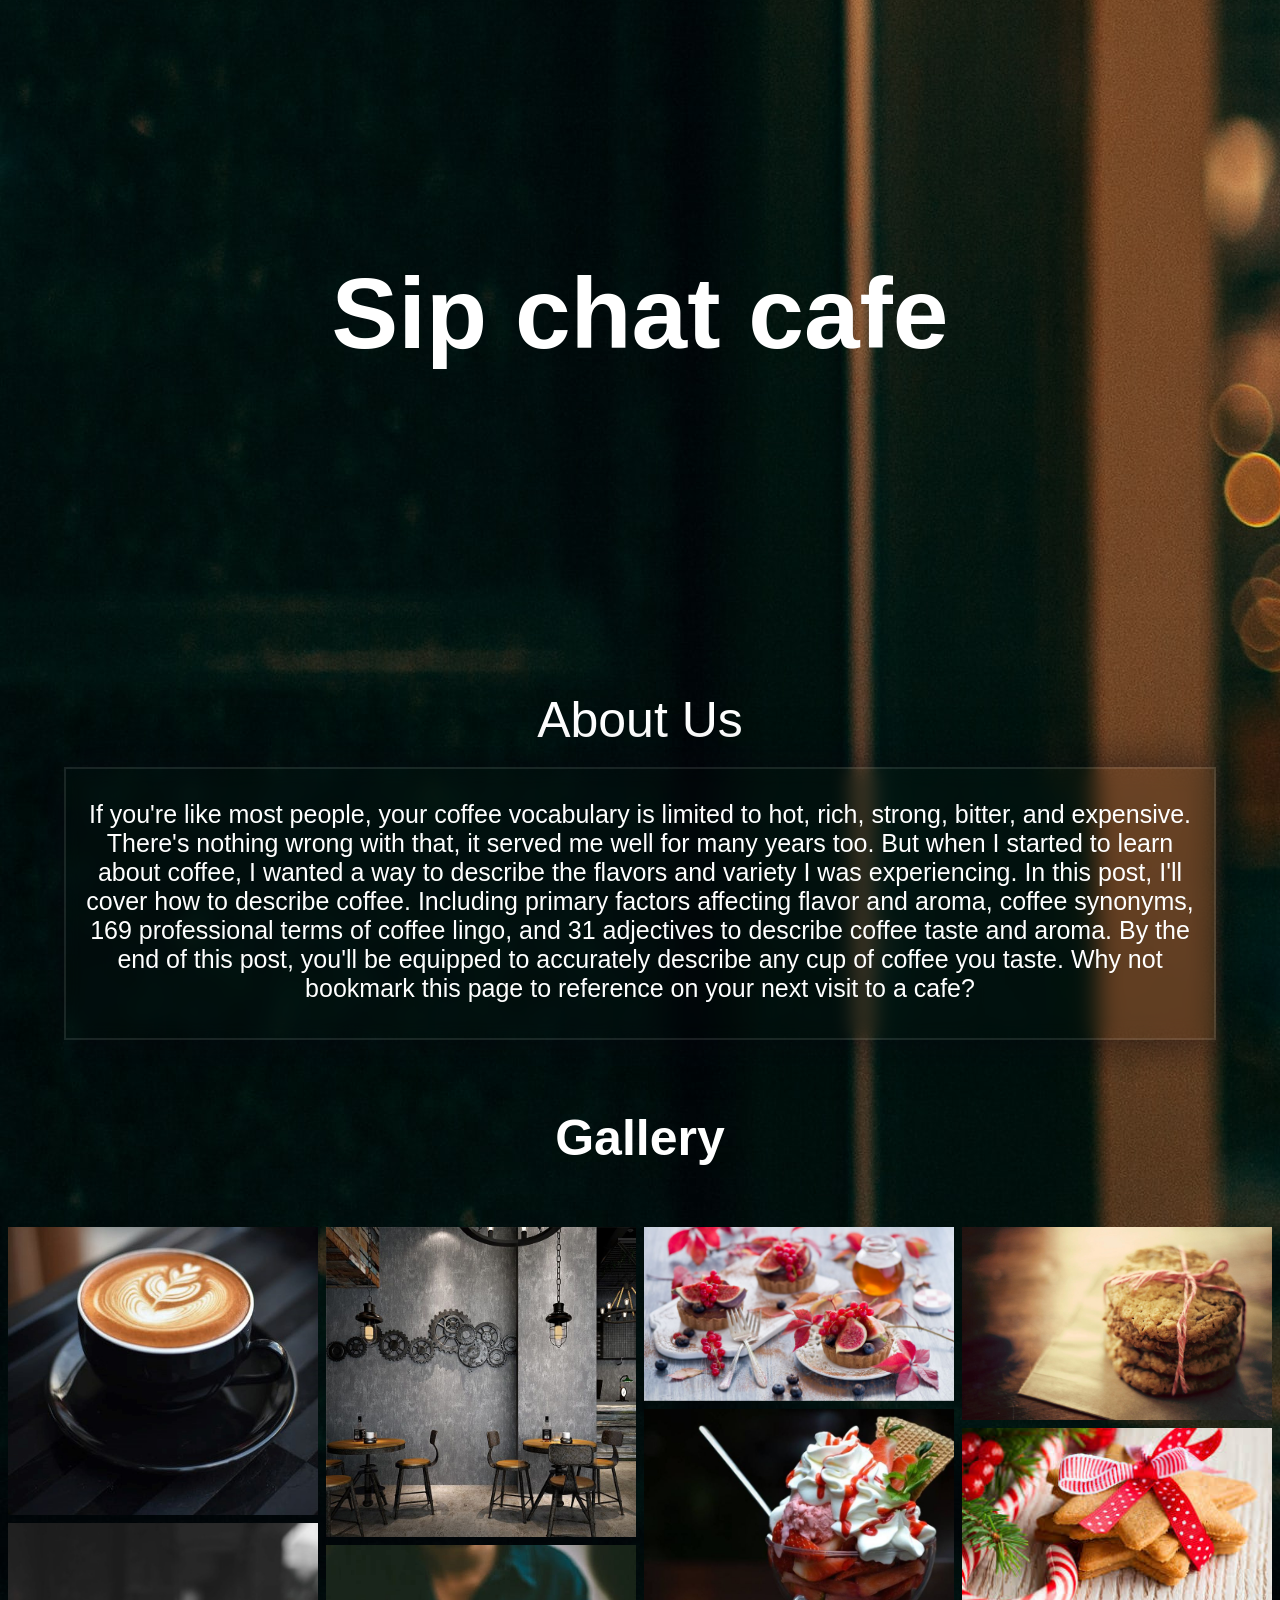
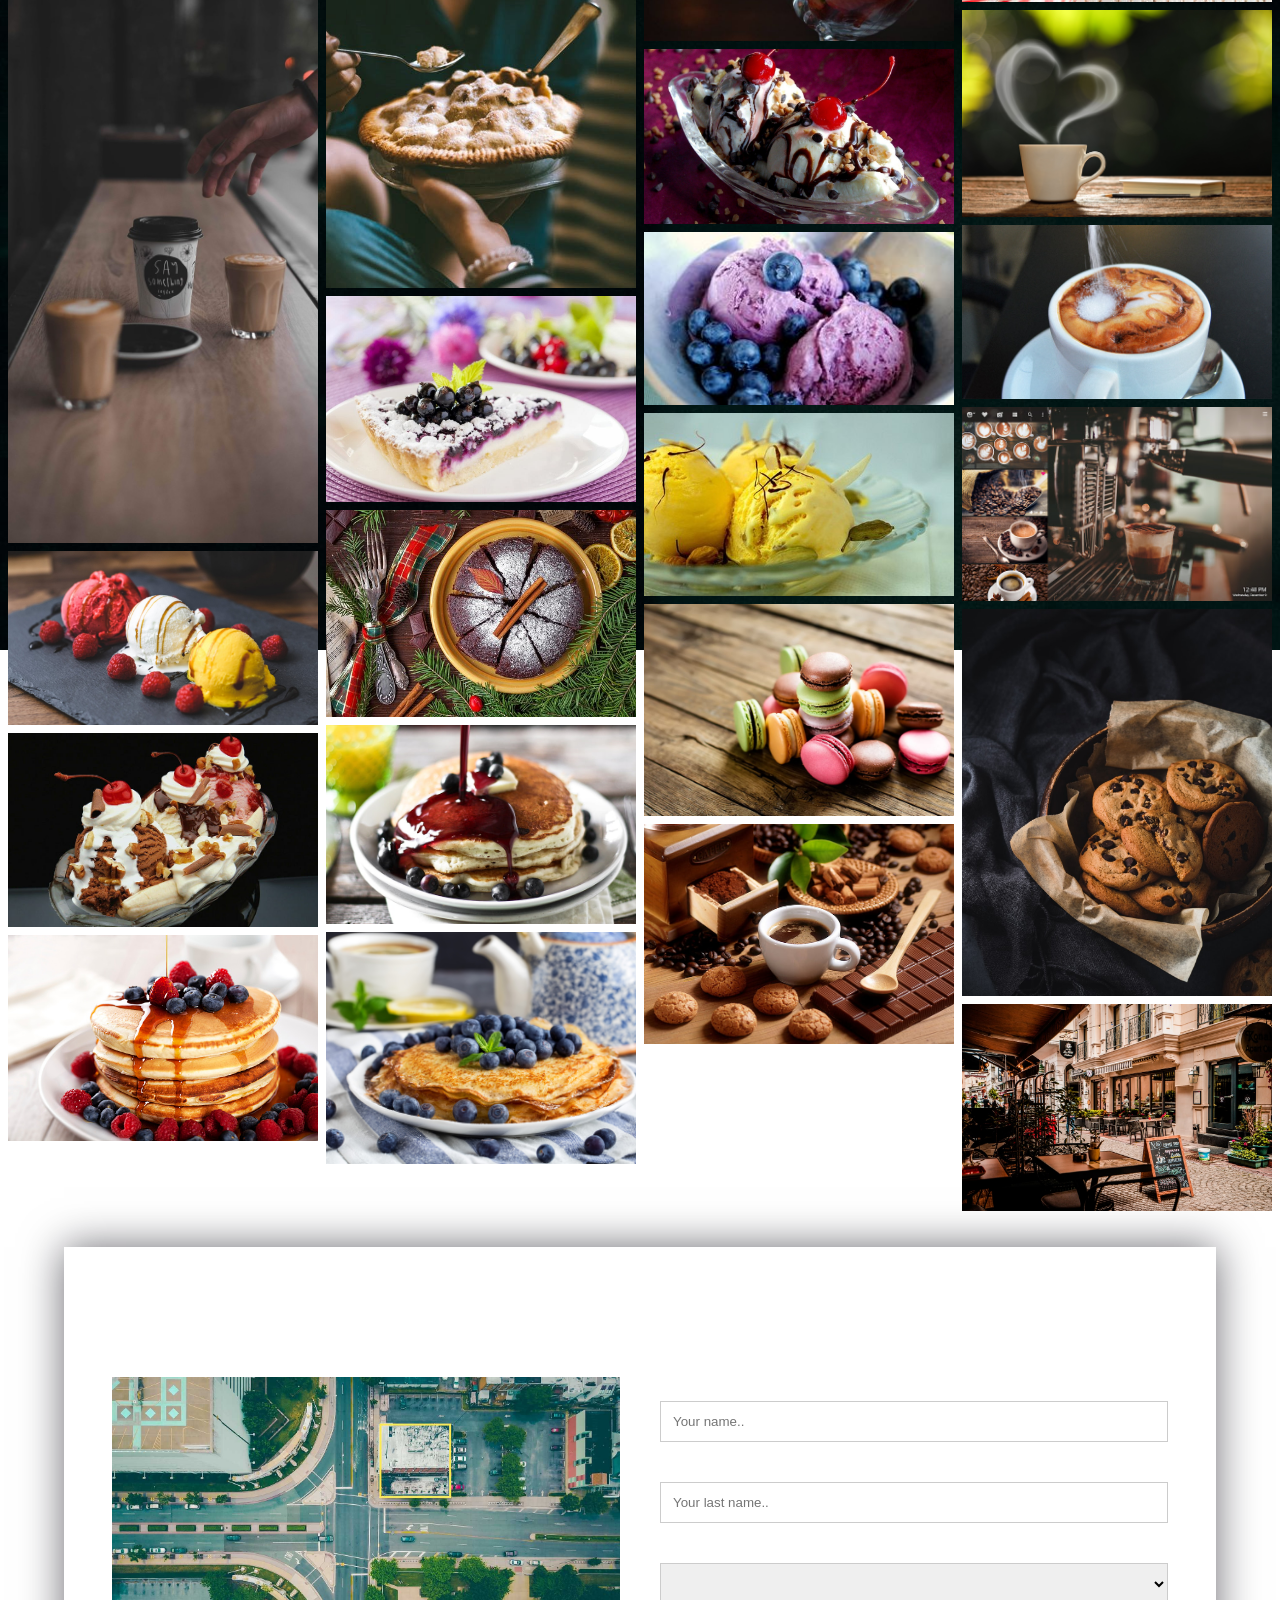
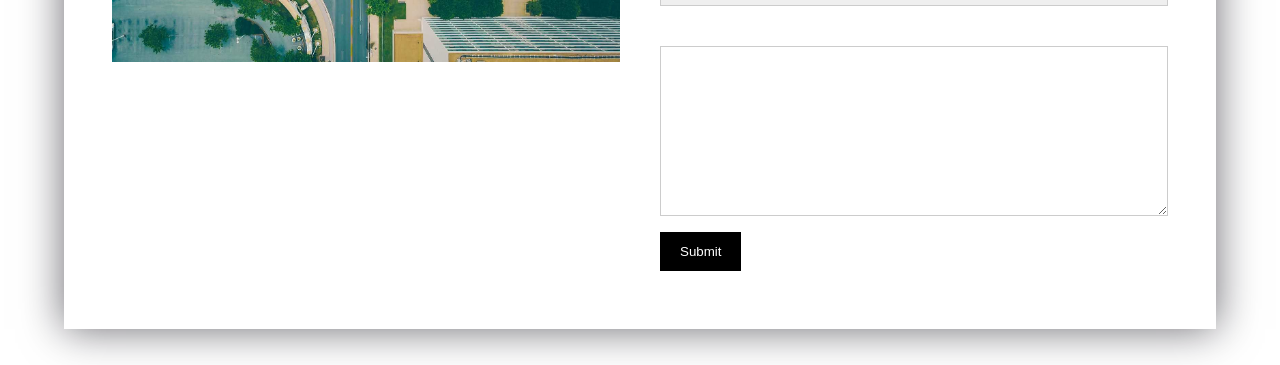
<file: websit/index.html>
<html>
  <head>
    <title>
      Sip chat Cafe
    </title>
    <link rel = "icon" href = "logo.jpg" type = "image/x-icon">
    <link rel="stylesheet" href="indexcss.css">
  </head>
  <body>
    <h1 class="head">Sip chat cafe
    </h1>
    <a style="display: block; text-align: center;font-size: 50px;text-decoration: none;color: white;" href="https://sipchat.000webhostapp.com/index.php" target="_blank"> About Us
    </a><br>
    <fieldset>
      <p>If you're like most people, your coffee vocabulary is limited to hot, rich, strong, bitter, and expensive. There's nothing wrong with that, it served me well for many years too. But when I started to learn about coffee, I wanted a way to describe the flavors and variety I was experiencing. In this post, I'll cover how to describe coffee. Including primary factors affecting flavor and aroma, coffee synonyms, 169 professional terms of coffee lingo, and 31 adjectives to describe coffee taste and aroma. By the end of this post, you'll be equipped to accurately describe any cup of coffee you taste. Why not bookmark this page to reference on your next visit to a cafe?
      </p>
    </fieldset>
    <br>
    <br>
    <h1 style="text-align: center;font-size: 50px;">Gallery
    </h1>
    <br>
    <!-- Photo Grid -->
    <div class="row"> 
      <div class="column">
        <img src="g1.jpeg" style="width:100%">
        <img src="g2.jpg" style="width:100%">
        <img src="g3.jpg" style="width:100%">
        <img src="g4.jpg" style="width:100%">
        <img src="g5.jpg" style="width:100%">
      </div>
      <div class="column">
        <img src="g8.jpg" style="width:100%">
        <img src="g9.jpeg" style="width:100%">
        <img src="g10.jpg" style="width:100%">
        <img src="g11.jpg" style="width:100%">
        <img src="g12.jpg" style="width:100%">
        <img src="g13.jpg" style="width:100%">
      </div>  
      <div class="column">
        <img src="g14.jpg" style="width:100%">
        <img src="g15.jpg" style="width:100%">
        <img src="g16.jpg" style="width:100%">
        <img src="g17.jpg" style="width:100%">
        <img src="g18.jpg" style="width:100%">
        <img src="g19.jpg" style="width:100%">
        <img src="g20.jpg" style="width:100%">
      </div>
      <div class="column">
        <img src="g21.jpg" style="width:100%">
        <img src="g22.jfif" style="width:100%">
        <img src="g23.jpg" style="width:100%">
        <img src="g24.jpg" style="width:100%">
        <img src="g25.jpg" style="width:100%">
        <img src="g6.jfif" style="width:100%">
        <img src="g7.jfif" style="width:100%">
      </div>
    </div>
    <br>
    <br>
    <fieldset>
      <div class="cont">
        <div style="text-align:center">
          <h2>Contact Us
          </h2>
          <marquee>Swing by for a cup of coffee, or leave us a message:
          </marquee>
        </div>
        <div class="row">
          <div class="colu">
            <img src="map.jpg" style="width:100%">
          </div>
          <div class="colu">
            <form action="/action_page.php">
              <label for="fname">First Name
              </label>
              <input type="text" id="fname" name="firstname" placeholder="Your name.." required>
              <label for="lname">Last Name
              </label>
              <input type="text" id="lname" name="lastname" placeholder="Your last name.." required>
              <label for="country">Country
              </label>
              <select id="country" name="country">
                <option>
                </option>
                <option value="india">India
                </option>
                <option value="canada">Canada
                </option>
                <option value="usa">America
                </option>
              </select>
              <label for="subject">Subject
              </label>
              <textarea id="subject" name="subject" placeholder="Write something.." style="height:170px">
              </textarea>
              <input type="submit" value="Submit">
            </form>
          </div>
        </div>
      </div>
    </fieldset>
    <br>
    <br>
  </body>
</html>
</file>
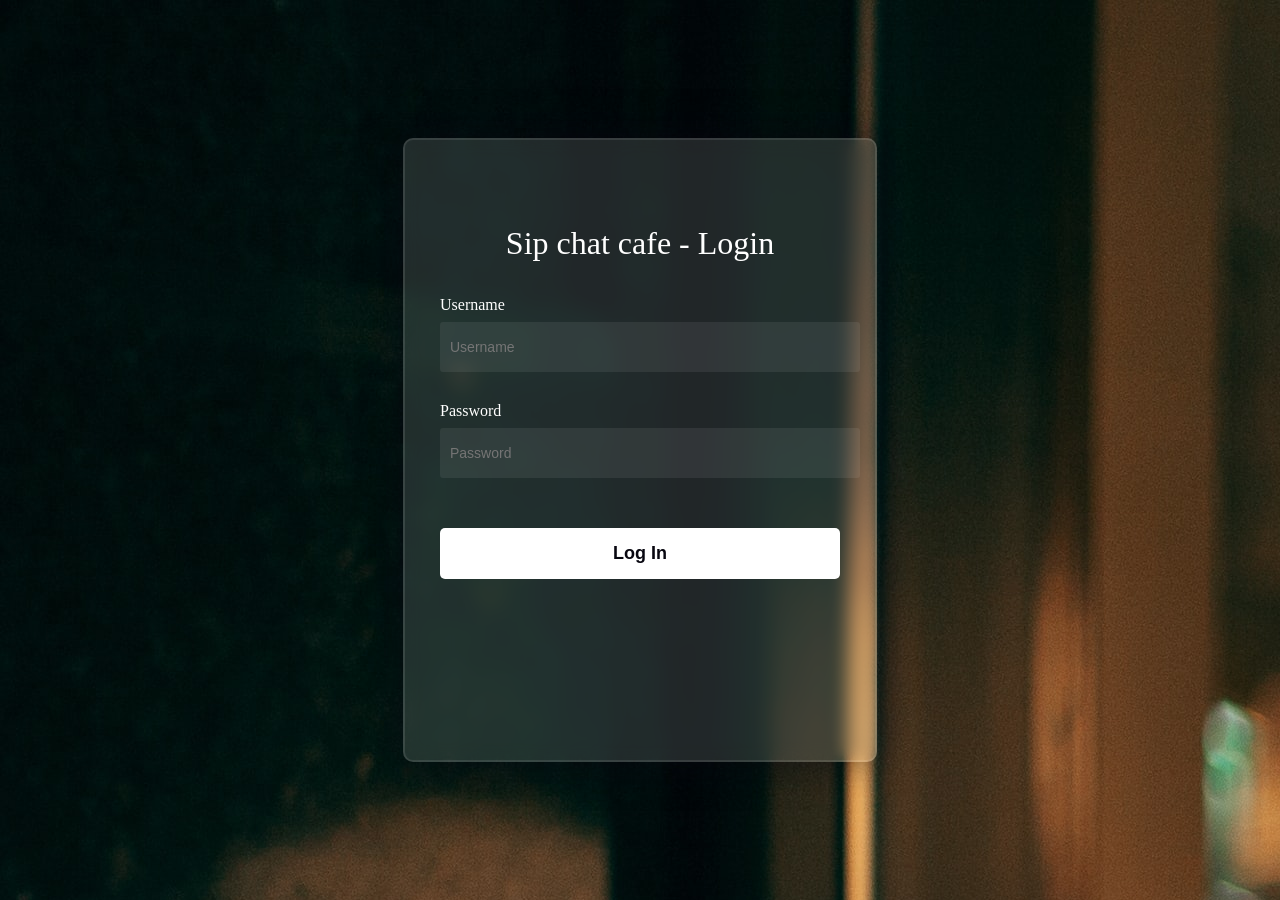
<file: Admin Side/adminlogin.html>
<!DOCTYPE html>
<html>
    <head>
        <title>log-in</title>
        <link rel = "icon" href = "logo.jpg" type = "image/x-icon">
        <link rel="stylesheet" href="logincss.css">
    </head>
    <body>
        <script>
            function validate()
            {
                let x = document.forms["myForm"]["username"].value;
                let y = document.forms["myForm"]["password"].value;
                if ((x === y) && ((x=='shanjai1511')||(x=='muhil0108')))
                {
                    return true;
                }
            }
        </script>
        <form name="myForm" onsubmit="return validate()" action="selection.html" method="post">
            <h3>Sip chat cafe - Login</h3>
            <label for="username">Username</label>
            <input type="text" placeholder="Username" id="username" required>
            <label for="password">Password</label>
            <input type="password" placeholder="Password" id="password" required>
            <button onclick="validate()">Log In</button>
        </form>
    </body>
</html>
</file>
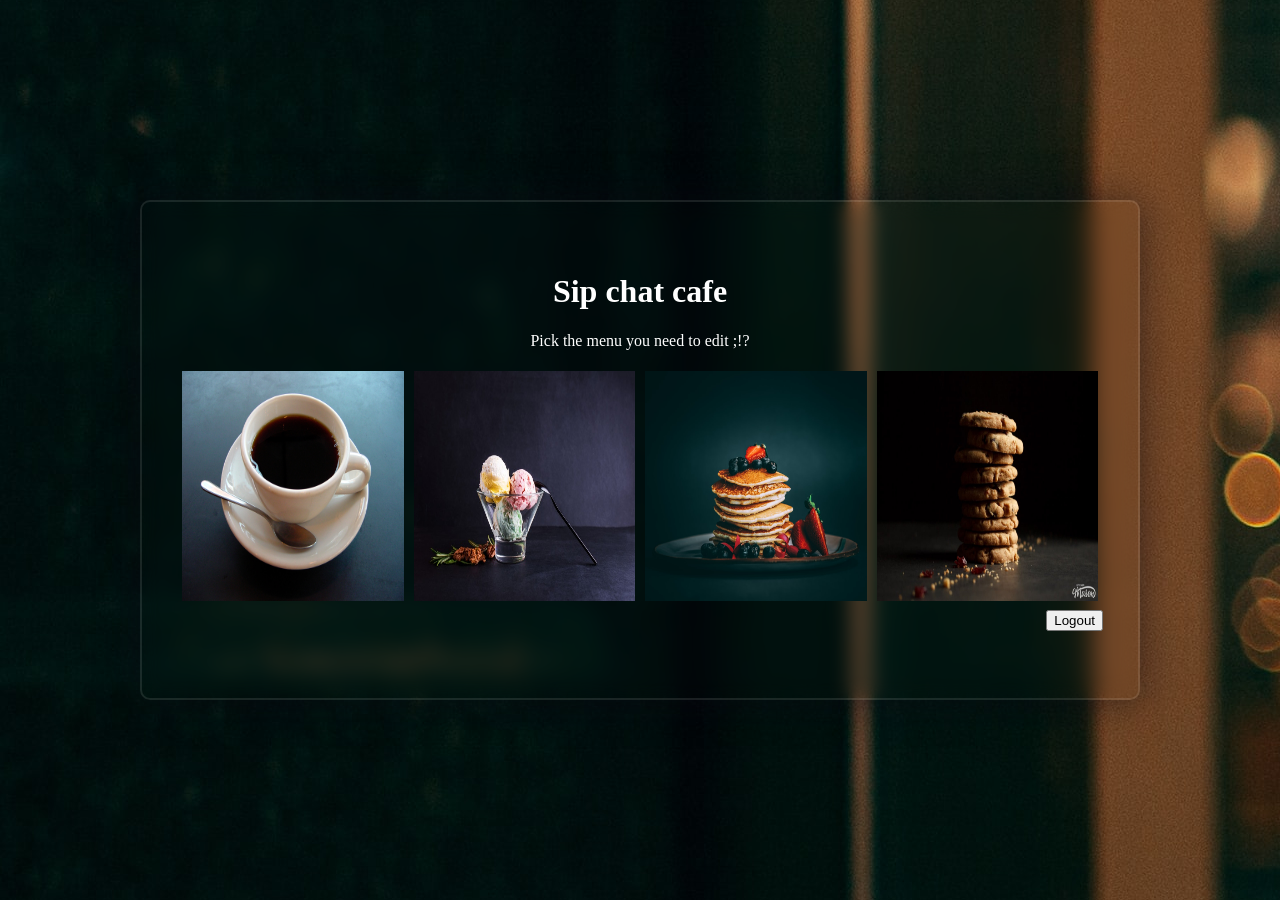
<file: Admin Side/selection.html>
<!DOCTYPE html>
<html>
    <head>
        <title>Sip chat cafe</title>
        <link rel = "icon" href = "logo.jpg" type = "image/x-icon">
        <link rel="stylesheet" href="selectioncss.css">
    </head>
    <body>
        <div class="container">
            <h1>Sip chat cafe</h1>
            <p>Pick the menu you need to edit ;!?</p>
            <div class="row">

                <div class="column">
                    <a href="coffeeindex.php"> <img src="coffee.jfif"  alt="Snow" style="width:100%" class="ic"></a>
                </div>

                <div class="column">
                    <a href="icecreamindex.php"><img src="icecream.jpg" alt="Forest" style="width:100%" class="ic"></a>
                </div>

                <div class="column">
                    <a href="pancakeindex.php"><img src="pancake.jfif" alt="Mountains" style="width:100%" class="ic"></a>
                </div>

                <div class="column" class="center">
                    <a href="biscuitindex.php"><img src="biscuit.jpg" alt="Mountains" style="width:100%" class="ic"></a>
                </div>

            </div>
             <button><a href="adminlogin.html">Logout</a></button>
        </div>
    </body>
</html>
</file>
<file: websit/indexcss.css>
@media screen and (min-width:1000px)
{
    body
    {
        background-image: url('bg22.jpg');
        background-position-y: center;
        background-repeat: no-repeat;
        background-attachment: fixed;
        color:white;
    }
    .head
    {
        margin-top: 20%;
        text-align: center;
        margin-bottom:25%;
        font-size:100px;
    }
    p
    {
        text-align: center;
        font-size: 25px;
    }
}
@media screen and (max-width:1000px)
{
    p
    {
        text-align: center;
    }
    body
    {
        background-image: url('bg22.jpg');
        font-family: cursive;
        background-position-y: center;
        background-repeat: no-repeat;
        background-attachment: fixed;
        color:white;
    }
    .head
    {
        font-size:70px;
        margin-top: 50%;
        text-align: center;
        margin-bottom:50%;
    }
}
*
{
    box-sizing: border-box;
}
body
{
    margin: 0;
    font-family: Arial;
}
.header
{
    text-align: center;
    padding: 32px;
}
.row
{
    display: -ms-flexbox;
    display: flex;
    -ms-flex-wrap: wrap;
    flex-wrap: wrap;
    padding: 0 4px;
}
.column
{
    -ms-flex: 25%;
    flex: 25%;
    max-width: 25%;
    padding: 0 4px;
}
.column img
{
    margin-top: 8px;
    vertical-align: middle;
    width: 100%;
}
@media screen and (max-width: 800px)
{
    p
    {
        text-align: center;
    }
    .column
    {
        -ms-flex: 50%;
        flex: 50%;
        max-width: 50%;
    }
}
@media screen and (max-width: 600px)
{
    .column
    {
        -ms-flex: 100%;
        flex: 100%;
        max-width: 100%;
    }
}
input[type=text], select, textarea
{
    width: 100%;
    padding: 12px;
    border: 1px solid #ccc;
    margin-top: 6px;
    margin-bottom: 16px;
    resize: vertical;
}
input[type=submit]
{
    background-color: black;
    color: white;
    padding: 12px 20px;
    border: none;
    cursor: pointer;
}
input[type=submit]:hover
{
    background-color: gray;
}
.cont
{
    border-radius: 5px;
    padding: 10px;
}
.colu
{
    float: left;
    width: 50%;
    margin-top: 6px;
    padding: 20px;
}
.row:after
{
    content: "";
    display: table;
    clear: both;
}
@media screen and (max-width: 600px)
{
    p
    {
        text-align: center;
    }
    .colu, input[type=submit]
    {
        width: 100%;
        margin-top: 0;
    }
}
fieldset
{
    margin-left: 5%;
    margin-right: 5%;
    border-style: none;
    backdrop-filter: blur(10px);
    border: 2px solid rgba(255,255,255,0.1);
    box-shadow: 0 0 40px rgba(8,7,16,0.6);
}
</file>
<file: Admin Side/logincss.css>
body
{
    background-image: url('bg22.jpg');
    font-family: cursive;
}
.background
{
    width: 430px;
    height: 520px;
    position: absolute;
    transform: translate(-50%,-50%);
    left: 50%;
    top: 50%;
}
form
{
    height: 520px;
    width: 400px;
    background-color:rgba(255,255,255,0.13);
    position: absolute;
    transform: translate(-50%,-50%);
    top: 50%;
    left: 50%;
    border-radius: 10px;
    backdrop-filter: blur(10px);
    border: 2px solid rgba(255,255,255,0.1);
    box-shadow: 0 0 40px rgba(8,7,16,0.6);
    padding: 50px 35px;
}
form *
{
    color: #ffffff;
    outline: none;
    border: none;
}
form h3
{
    font-size: 32px;
    font-weight: 500;
    line-height: 42px;
    text-align: center;
}
label
{
    display: block;
    margin-top: 30px;
    font-size: 16px;
    font-weight: 500;
}
input
{
    display: block;
    height: 50px;
    width: 100%;
    background-color: rgba(255,255,255,0.07);
    border-radius: 3px;
    padding: 0 10px;
    margin-top: 8px;
    font-size: 14px;
    font-weight: 300;
}
button
{
    margin-top: 50px;
    width: 100%;
    background-color: #ffffff;
    color: #080710;
    padding: 15px 0;
    font-size: 18px;
    font-weight: 600;
    border-radius: 5px;
    cursor: pointer;
}
</file>
<file: Admin Side/selectioncss.css>
body
{
    background-image: url('bg22.jpg');
    background-position-y: center;
    background-repeat: no-repeat;
    background-attachment: fixed;
}
*
{
    box-sizing: border-box;
}
h1,p
{
    text-align: center;
    font-family: cursive;
    color: white;
}
.column
{
    float: left;
    padding: 5px;
    display: block;
    margin-left: auto;
    margin-right: auto;
    width: 25%;
}
.ic
{
    height: 230px;
}
.row::after
{
    content: "";
    clear: both;
    display: table;
}
.container
{
    height: 500px;
    width: 1000px;
    position: absolute;
    transform: translate(-50%,-50%);
    top: 50%;
    left: 50%;
    border-radius: 10px;
    backdrop-filter: blur(10px);
    border: 2px solid rgba(255,255,255,0.1);
    box-shadow: 0 0 40px rgba(10, 9, 19, 0.6);
    padding: 50px 35px;
}
a
{
    text-decoration:none;
    color:black;
}
button
{
    float:right;
}
</file>
